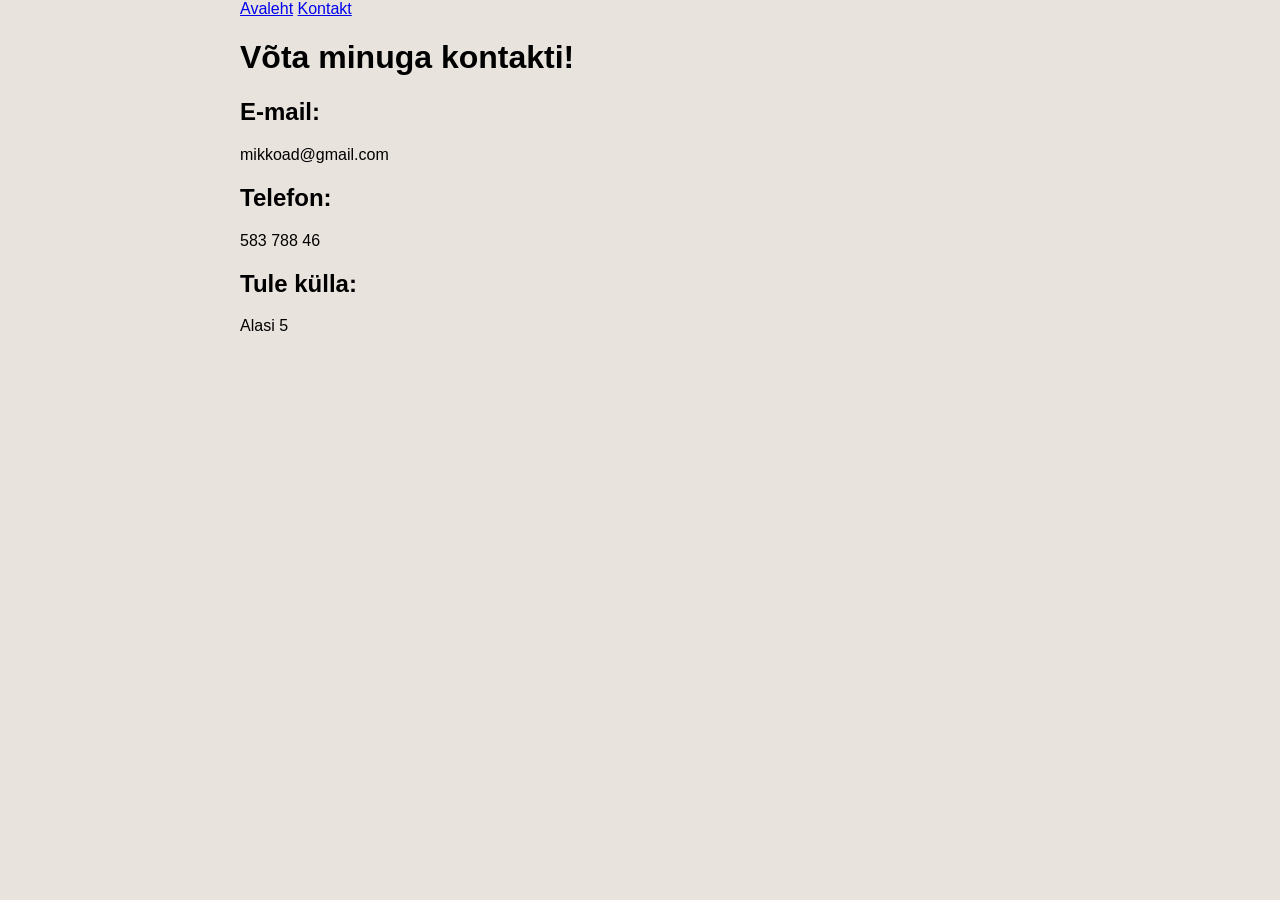
<file: kontakt.html>
<!DOCTYPE html>
<html lang="en">
<head>
    <meta charset="UTF-8">
    <meta name="viewport" content="width=device-width, initial-scale=1.0">
    <title>Kontakt</title>
    <link rel="stylesheet" href="style.css">
</head>
<body>

    <a href="index.html">Avaleht</a>
    <a href="kontakt.html">Kontakt</a>

    <h1>Võta minuga kontakti!</h1>
    
    <h2>E-mail:</h2>
    <p>mikkoad@gmail.com</p>

    <h2>Telefon:</h2>
    <p>583 788 46</p>

    <h2>Tule külla:</h2>
    <p>Alasi 5</p>
    
</body>
</html>
</file>
<file: style.css>
body{
    max-width: 50em;
    margin: 0 auto;
    background-color: rgb(232, 227, 221);
    font-family: Arial, Helvetica, sans-serif;
}
.nav a{
    text-decoration: none;
}
</file>
